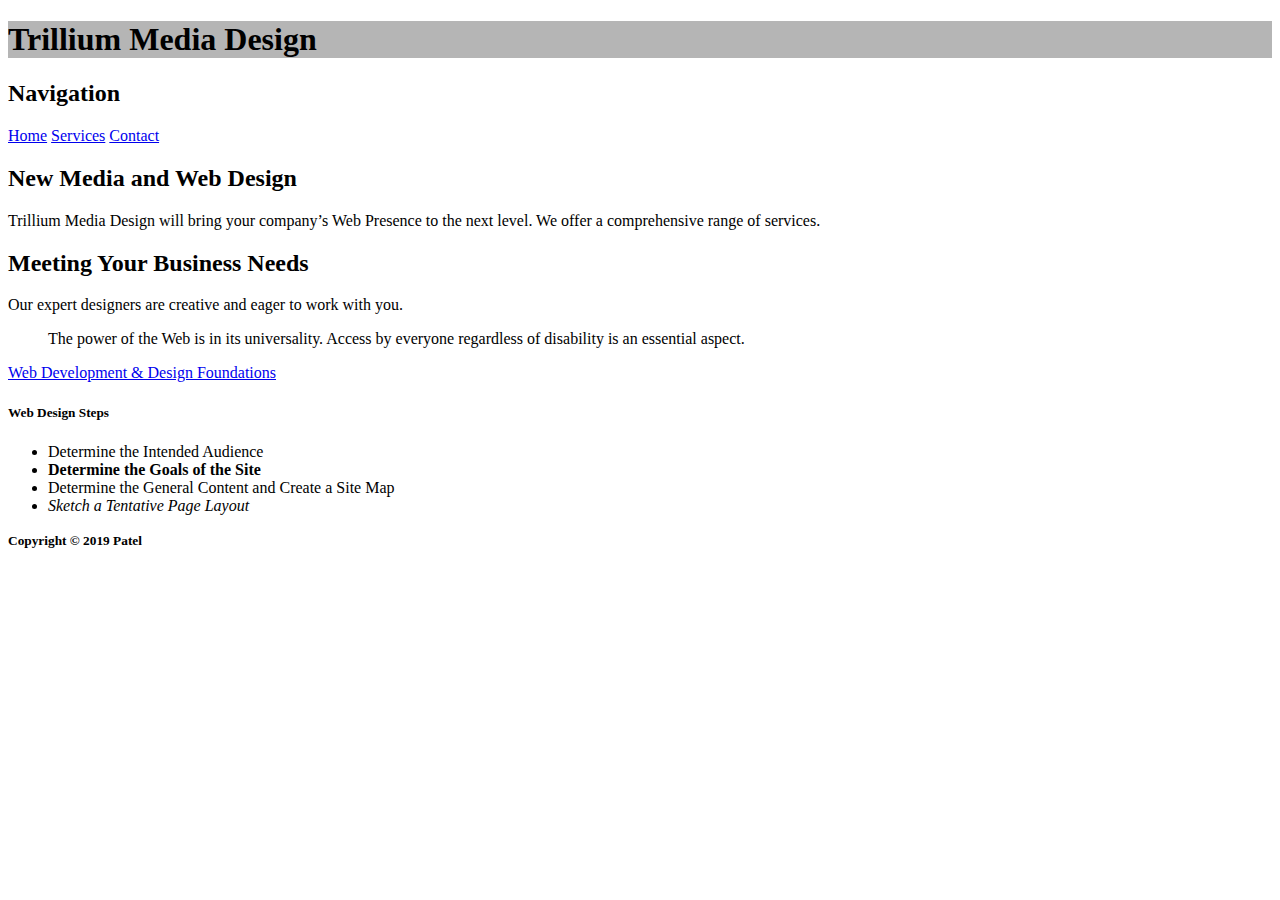
<file: index.html>
<!DOCTYPE html>
<html lang="en">

<head>
	<title>Patel Chapter 3 InClass Notes</title>
	<meta charset="utf-8">
</head>

<body>
	<div id="wrapper">
		<!-- Structural Elements - header, nav, main, footer -->
		<header style="background-color: #b5b5b5; color: e6e6e6;">
			<h1>Trillium Media Design</h1>
		</header>

		<nav>
			<h2>Navigation</h2>
			<!-- Anchor tags - specifies hyperlink reference to a file. Relative Links - link to pages on own site. -->
			<a href="index.html">Home</a>
			<a href="services.html">Services</a>
			<a href="contact.html">Contact</a>
		</nav>

		<main>
			<h2>New Media and Web Design</h2>
			<p>Trillium Media Design will bring your company&rsquo;s Web Presence to the next level. We offer a comprehensive range of services.</p>

			<h2>Meeting Your Business Needs</h2>
			<p>Our expert designers are creative and eager to work with you.</p>

			<!--Indents a block of text for special emphasis -->
			<blockquote>The power of the Web is in its universality. Access by everyone regardless of disability is an essential aspect.</blockquote>

			<!--Absolute Link - link to a different website. -->
			<a href="http://webdevfoundations.net">Web Development &amp; Design Foundations</a>

			<h5>Web Design Steps</h5>
			<ul>
				<li>Determine the Intended Audience</li>
				<li><strong>Determine the Goals of the Site</strong></li>
				<li class="feature">Determine the General Content and Create a Site Map</li>
				<li class="feature"><em>Sketch a Tentative Page Layout</em></li>
			</ul>

		</main>
		<footer>
			<small><strong>Copyright &copy; 2019 Patel</strong></small>
		</footer>
	</div>

</body>

</html>
</file>
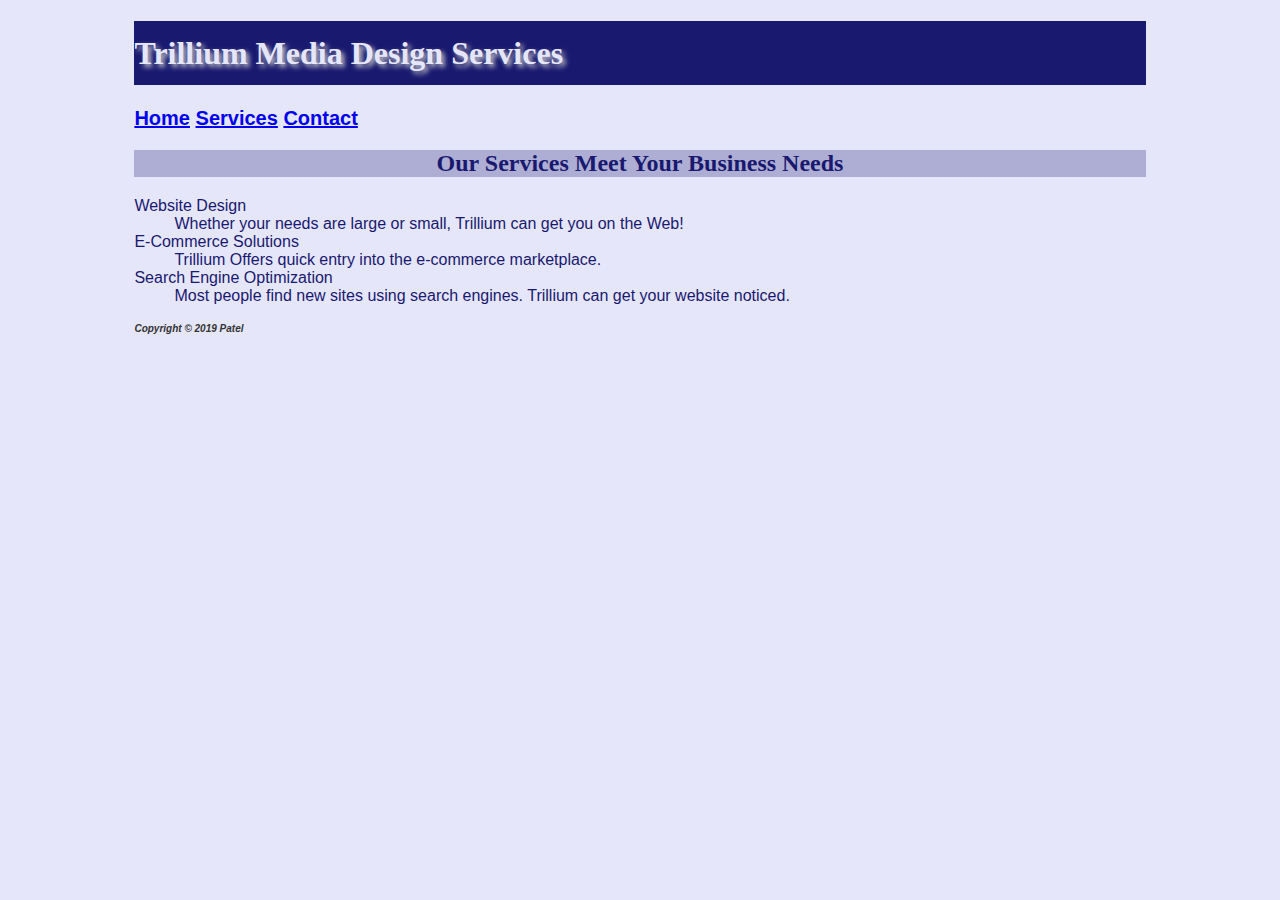
<file: services.html>
<!DOCTYPE html>
<html lang="en">

<head>
	<title>Patel Chapter 2 InClass Notes</title>
	<meta charset="utf-8">
	<link href="style.css" rel="stylesheet">
</head>

<body>
	<div id="wrapper">
		<!-- Structural Elements - header, nav, main, footer -->
		<header>
			<h1>Trillium Media Design Services</h1>
		</header>
		<nav>
			<!-- Anchor tags - specifies hyperlink reference to a file. Relative Links - link to pages on own site. -->
			<a href="index.html">Home</a>
			<a href="services.html">Services</a>
			<a href="contact.html">Contact</a>
		</nav>

		<main>
			<h2>Our Services Meet Your Business Needs</h2>
			<!-- Description List -->
			<dl>
				<dt>Website Design</dt>
				<dd>Whether your needs are large or small, Trillium can get you on the Web!</dd>

				<dt>E-Commerce Solutions</dt>
				<dd>Trillium Offers quick entry into the e-commerce marketplace.</dd>

				<dt>Search Engine Optimization</dt>
				<dd>Most people find new sites using search engines. Trillium can get your website noticed.</dd>

			</dl>
		</main>
		<footer>
			<small><strong>Copyright &copy; 2019 Patel</strong></small>
		</footer>

	</div>

</body>

</html>
</file>
<file: style.css>
body {
  background-color: #e6e6fa;
  color: #191970;
  font-family: Arial, Verdana, sans-serif;
}

h1 {
  background-color: #191970;
  color: #e6e6fa;
  line-height: 200%;
  font-family: Georgia, "Times New Roman", serif;
  text-shadow: 3px 3px 5px #cccccc;
}

h2 {
  background-color: #aeaed4;
  color: #191970;
  font-family: Georgia, "Times New Roman", serif;
  text-align: center;
}

p {
  font-size: .90em;
  text-indent: 3em;
}

ul {
  font-weight: bold;
}

nav {
  font-weight: bold;
  font-size: 1.25em;
}

#wrapper {
  margin-left: auto;
  margin-right: auto;
  width: 80%;
}

.feature {
  color: #c70000;
}

footer {
  color: #333333;
  font-size: .75em;
  font-style: italic;
}

nav h2 {
  background-color: #191970;
  color: #e6e6fa;
}
</file>
